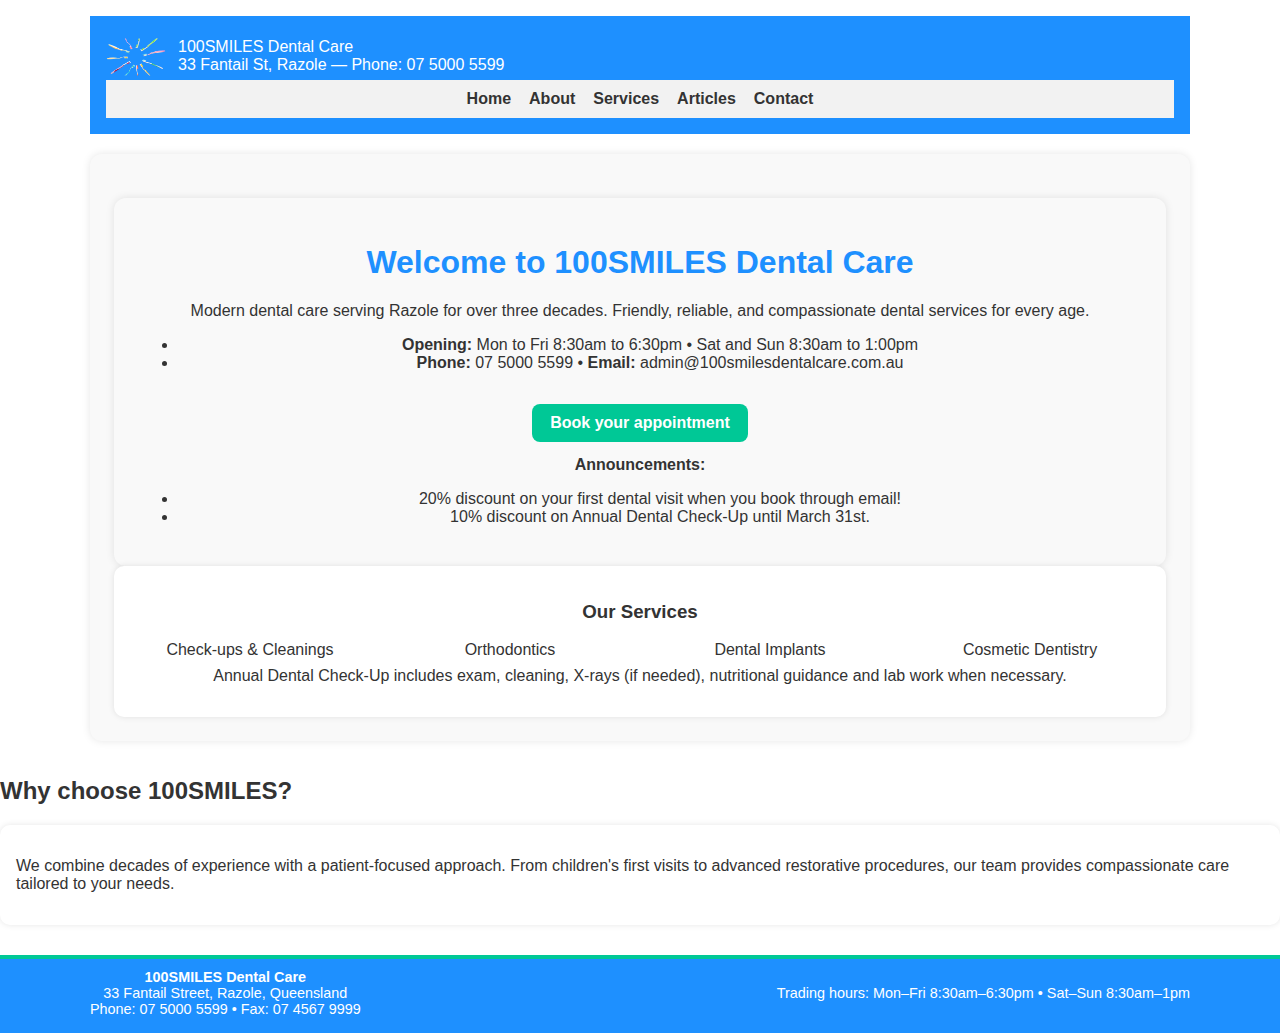
<file: basic website/index.html>
<!doctype html>
<html lang="en">
<head>
  <meta charset="utf-8" />
  <meta name="viewport" content="width=device-width,initial-scale=1" />
  <title>100SMILES Dental Care</title>
  <link rel="stylesheet" href="styles.css">
</head>
<body>
  <div class="container">
    <header class="header">
      <div class="logo">
        <img src="Images/AdobeStock_298640195.png" alt="100SMILES logo">
        <div>
          <div class="site-title">100SMILES Dental Care</div>
          <div class="small">33 Fantail St, Razole — Phone: 07 5000 5599</div>
        </div>
      </div>
      <nav class="nav">
        <a href="index.html">Home</a>
        <a href="about.html">About</a>
        <a href="services.html">Services</a>
        <a href="articles.html">Articles</a>
        <a href="contact.html">Contact</a>
      </nav>
    </header>

    <main>
      <section class="hero">
        <div class="hero-card">
          <h1>Welcome to 100SMILES Dental Care</h1>
          <p>Modern dental care serving Razole for over three decades. Friendly, reliable, and compassionate dental services for every age.</p>
          <ul class="info-list">
            <li><strong>Opening:</strong> Mon to Fri 8:30am to 6:30pm • Sat and Sun 8:30am to 1:00pm</li>
            <li><strong>Phone:</strong> 07 5000 5599 • <strong>Email:</strong> admin@100smilesdentalcare.com.au</li>
          </ul>
          <a class="cta" href="contact.html">Book your appointment</a>

          <div style="margin-top:14px" class="announcements">
            <strong>Announcements:</strong>
            <ul>
              <li>20% discount on your first dental visit when you book through email!</li>
              <li>10% discount on Annual Dental Check-Up until March 31st.</li>
            </ul>
          </div>
        </div>

        <aside>
          <div class="card">
            <h3>Our Services</h3>
            <div class="services">
              <div>Check-ups & Cleanings</div>
              <div>Orthodontics</div>
              <div>Dental Implants</div>
              <div>Cosmetic Dentistry</div>
            </div>
            <p class="small" style="margin-top:8px">Annual Dental Check-Up includes exam, cleaning, X-rays (if needed), nutritional guidance and lab work when necessary.</p>
          </div>
          </div>
        </aside>
      </section>

      <section style="margin-top:18px">
        <h2>Why choose 100SMILES?</h2>
        <div class="card">
          <p>We combine decades of experience with a patient-focused approach. From children's first visits to advanced restorative procedures, our team provides compassionate care tailored to your needs.</p>
        </div>
      </section>

    </main>

    <footer class="footer">
      <div class="container" style="max-width:var(--max-width);padding:0">
        <div style="display:flex;justify-content:space-between;align-items:center;gap:18px;flex-wrap:wrap">
          <div>
            <strong>100SMILES Dental Care</strong><br>
            33 Fantail Street, Razole, Queensland<br>
            Phone: 07 5000 5599 • Fax: 07 4567 9999
          </div>
          <div class="small">
            Trading hours: Mon–Fri 8:30am–6:30pm • Sat–Sun 8:30am–1pm
          </div>
        </div>
      </div>
    </footer>
  </div>
</body>
</html>
</file>
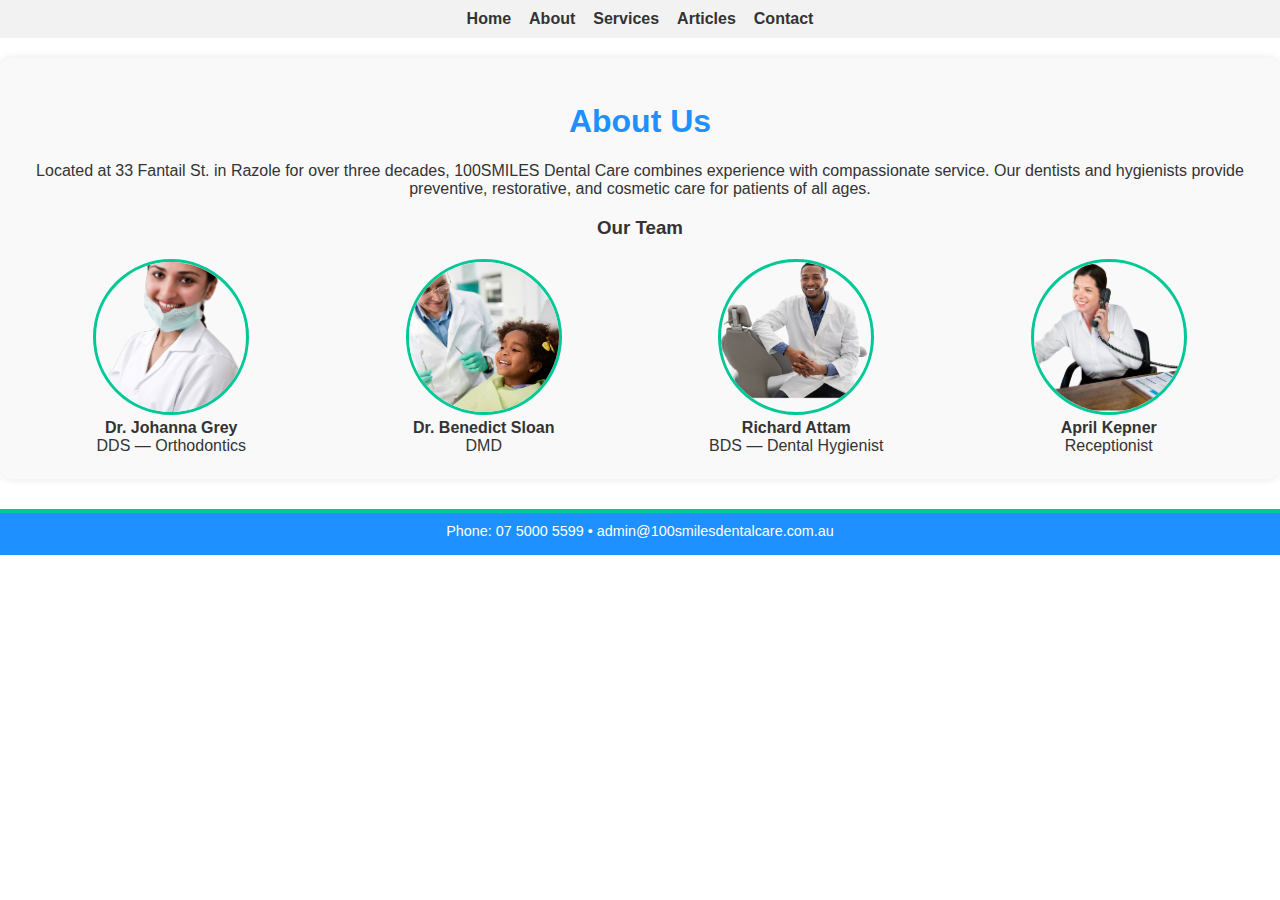
<file: basic website/about.html>
<!doctype html>
<html lang="en">
<head>
  <meta charset="utf-8" />
  <meta name="viewport" content="width=device-width,initial-scale=1" />
  <title>100SMILES Dental Care</title>
  <link rel="stylesheet" href="styles.css" />
</head>
<body>
      <nav class="nav">
        <a href="index.html">Home</a>
        <a href="about.html">About</a>
        <a href="services.html">Services</a>
        <a href="articles.html">Articles</a>
        <a href="contact.html">Contact</a>
      </nav>
    </header>

    <main>
      <section class="hero-card">
        <h1>About Us</h1>
        <p>Located at 33 Fantail St. in Razole for over three decades, 100SMILES Dental Care combines experience with compassionate service. Our dentists and hygienists provide preventive, restorative, and cosmetic care for patients of all ages.</p>

        <h3>Our Team</h3>
        <div class="team">
          <div class="member">
            <img src="Staff/Dr. Johanna Grey .png" alt="Dr Johanna">
            <div class="small"><strong>Dr. Johanna Grey</strong><br>DDS — Orthodontics</div>
          </div>
          <div class="member">
            <img src="Staff/Dr Benedict Sloan.png" alt="Dr Benedict">
            <div class="small"><strong>Dr. Benedict Sloan</strong><br>DMD</div>
          </div>
          <div class="member">
            <img src="Staff/Richard Attam.png" alt="Richard">
            <div class="small"><strong>Richard Attam</strong><br>BDS — Dental Hygienist</div>
          </div>
          <div class="member">
            <img src="Staff/April Kepner.png" alt="April">
            <div class="small"><strong>April Kepner</strong><br>Receptionist</div>
          </div>
        </div>
      </section>
    </main>

    <footer class="footer">
      <div class="small">Phone: 07 5000 5599 • admin@100smilesdentalcare.com.au</div>
    </footer>
  </div>
</body>
</html>
</file>
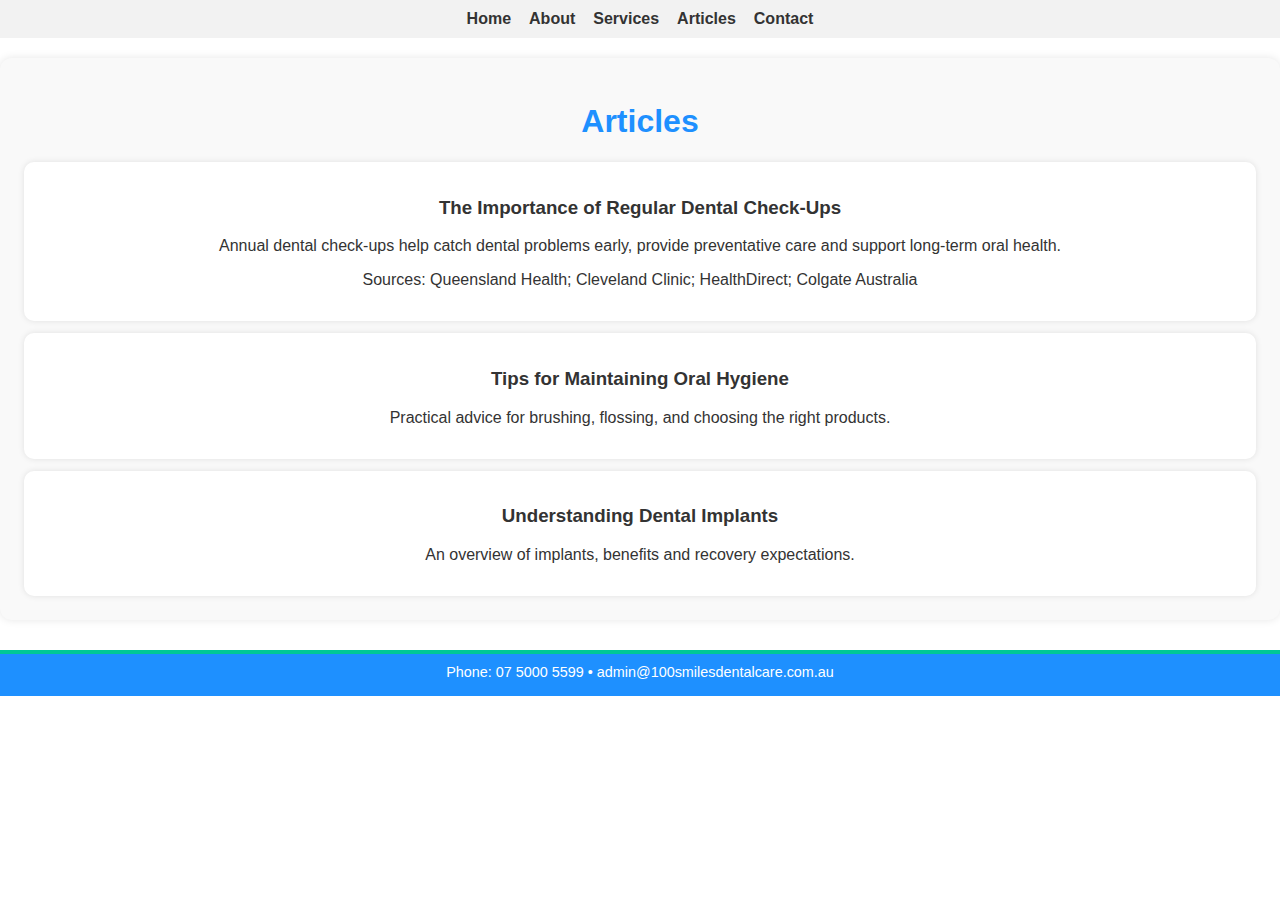
<file: basic website/articles.html>
<!doctype html>
<html lang="en">
<head>
  <meta charset="utf-8" />
  <meta name="viewport" content="width=device-width,initial-scale=1" />
  <title>Articles — 100SMILES Dental Care</title>
  <link rel="stylesheet" href="styles.css" />
</head>
<body>
      <nav class="nav">
        <a href="index.html">Home</a>
        <a href="about.html">About</a>
        <a href="services.html">Services</a>
        <a href="articles.html">Articles</a>
        <a href="contact.html">Contact</a>
      </nav>
    </header>

    <main>
      <section class="hero-card">
        <h1>Articles</h1>
        <div class="card">
          <h3>The Importance of Regular Dental Check-Ups</h3>
          <p>Annual dental check-ups help catch dental problems early, provide preventative care and support long-term oral health.</p>
          <p class="small">Sources: Queensland Health; Cleveland Clinic; HealthDirect; Colgate Australia</p>
        </div>

        <div class="card" style="margin-top:12px">
          <h3>Tips for Maintaining Oral Hygiene</h3>
          <p>Practical advice for brushing, flossing, and choosing the right products.</p>
        </div>

        <div class="card" style="margin-top:12px">
          <h3>Understanding Dental Implants</h3>
          <p>An overview of implants, benefits and recovery expectations.</p>
        </div>
      </section>
    </main>

    <footer class="footer">
      <div class="small">Phone: 07 5000 5599 • admin@100smilesdentalcare.com.au</div>
    </footer>
  </div>
</body>
</html>
</file>
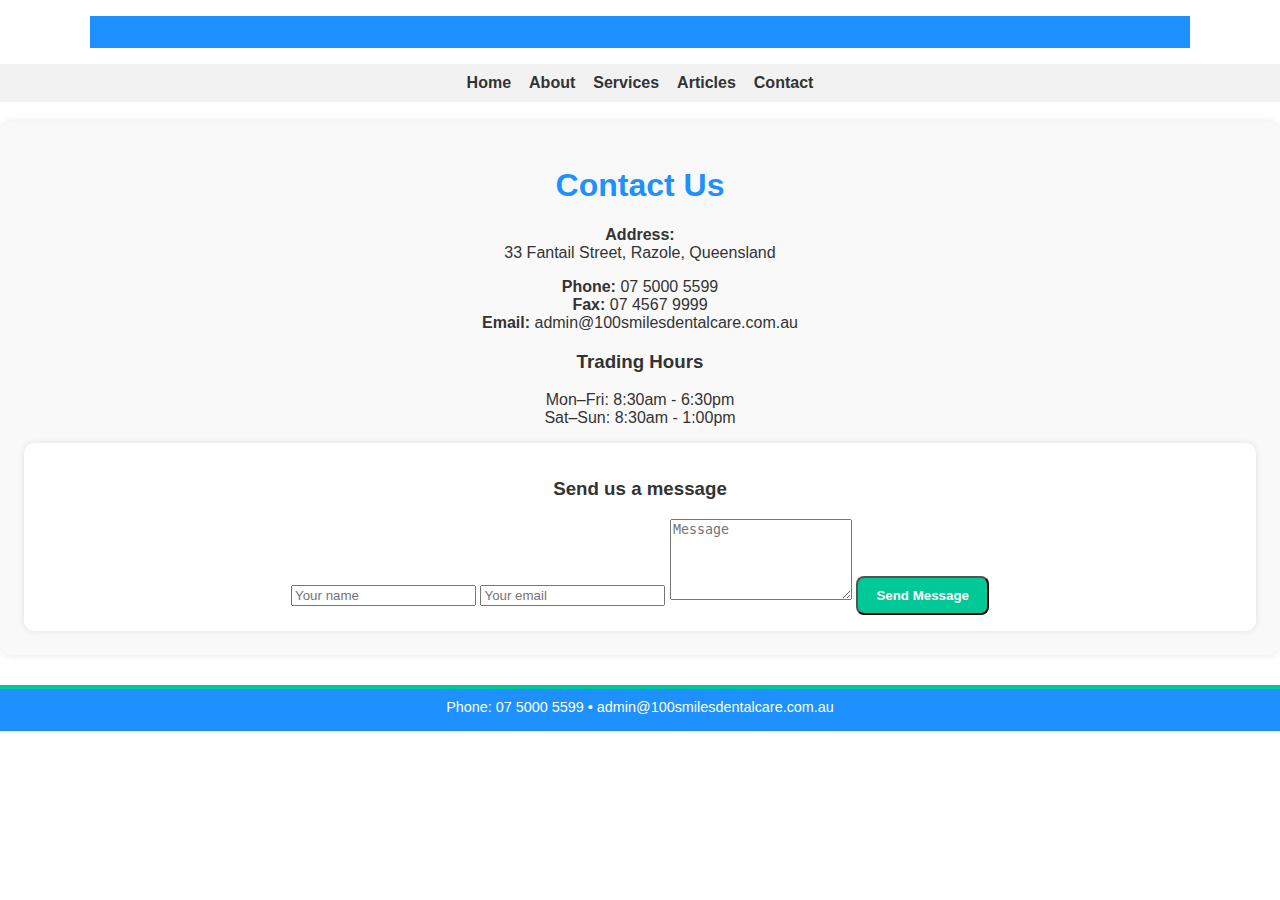
<file: basic website/contact.html>
<!doctype html>
<html lang="en">
<head>
  <meta charset="utf-8" />
  <meta name="viewport" content="width=device-width,initial-scale=1" />
  <title>Contact — 100SMILES Dental Care</title>
  <link rel="stylesheet" href="styles.css" />
</head>
<body>
  <div class="container">
    <header class="header">
      </div>
      <nav class="nav">
        <a href="index.html">Home</a>
        <a href="about.html">About</a>
        <a href="services.html">Services</a>
        <a href="articles.html">Articles</a>
        <a href="contact.html">Contact</a>
      </nav>
    </header>

    <main>
      <section class="hero-card">
        <h1>Contact Us</h1>
        <div class="contact-grid">
          <div>
            <p><strong>Address:</strong><br>33 Fantail Street, Razole, Queensland</p>
            <p><strong>Phone:</strong> 07 5000 5599<br><strong>Fax:</strong> 07 4567 9999<br><strong>Email:</strong> admin@100smilesdentalcare.com.au</p>

            <h3>Trading Hours</h3>
            <p class="small">Mon–Fri: 8:30am - 6:30pm<br>Sat–Sun: 8:30am - 1:00pm</p>
          </div>

          <aside>
            <div class="card">
              <h3>Send us a message</h3>
              <form class="form" onsubmit="alert('This demo form does not submit — connect to your backend or email service to enable.'); return false;">
                <input type="text" placeholder="Your name" required>
                <input type="email" placeholder="Your email" required>
                <textarea rows="5" placeholder="Message" required></textarea>
                <button class="cta" type="submit">Send Message</button>
              </form>
            </div>
          </aside>
        </div>
      </section>
    </main>

    <footer class="footer">
      <div class="small">Phone: 07 5000 5599 • admin@100smilesdentalcare.com.au</div>
    </footer>
  </div>
</body>
</html>
</file>
<file: basic website/styles.css>
:root {
  --main-color: #1e90ff;
  --accent-color: #00c896;
  --background: #ffffff;
  --text: #333;
  --max-width: 1100px;
}

body {
  margin: 0;
  font-family: "Segoe UI", Arial, sans-serif;
  color: var(--text);
  background-color: var(--background);
}

.container {
  max-width: var(--max-width);
  margin: 0 auto;
  padding: 16px;
}

.header, .footer {
  background: var(--main-color);
  color: white;
  padding: 16px;
}

.logo {
  display: flex;
  align-items: center;
  gap: 12px;
}

.logo img {
  width: 60px;
  height: auto;
  border-radius: 8px;
}

.nav {
  display: flex;
  justify-content: center;
  gap: 18px;
  background: #f2f2f2;
  padding: 10px 0;
}

.nav a {
  text-decoration: none;
  color: var(--text);
  font-weight: 600;
}

.nav a:hover {
  color: var(--main-color);
}

.hero, .hero-card {
  text-align: center;
  background: #f9f9f9;
  border-radius: 12px;
  padding: 24px;
  margin-top: 20px;
  box-shadow: 0 0 8px rgba(0,0,0,0.1);
}

.hero h1, .hero-card h1 {
  color: var(--main-color);
}

.cta {
  display: inline-block;
  margin-top: 16px;
  background: var(--accent-color);
  color: white;
  padding: 10px 18px;
  border-radius: 8px;
  text-decoration: none;
  font-weight: bold;
}

.cta:hover {
  background: #00b088;
}

.team {
  display: grid;
  grid-template-columns: repeat(auto-fit, minmax(180px, 1fr));
  gap: 18px;
  margin-top: 20px;
}

.member {
  text-align: center;
}

.member img {
  width: 150px;
  height: 150px;
  object-fit: cover;
  border-radius: 50%;
  border: 3px solid var(--accent-color);
}

.services {
  display: grid;
  grid-template-columns: repeat(auto-fit, minmax(220px, 1fr));
  gap: 20px;
}

.services img {
  width: 100%;
  height: 180px;
  object-fit: cover;
  border-radius: 8px;
}

.card {
  background: white;
  padding: 16px;
  border-radius: 10px;
  box-shadow: 0 0 6px rgba(0,0,0,0.1);
}

.footer {
  text-align: center;
  font-size: 0.9rem;
  margin-top: 30px;
  border-top: 4px solid var(--accent-color);
  padding-top: 10px;
}
</file>
